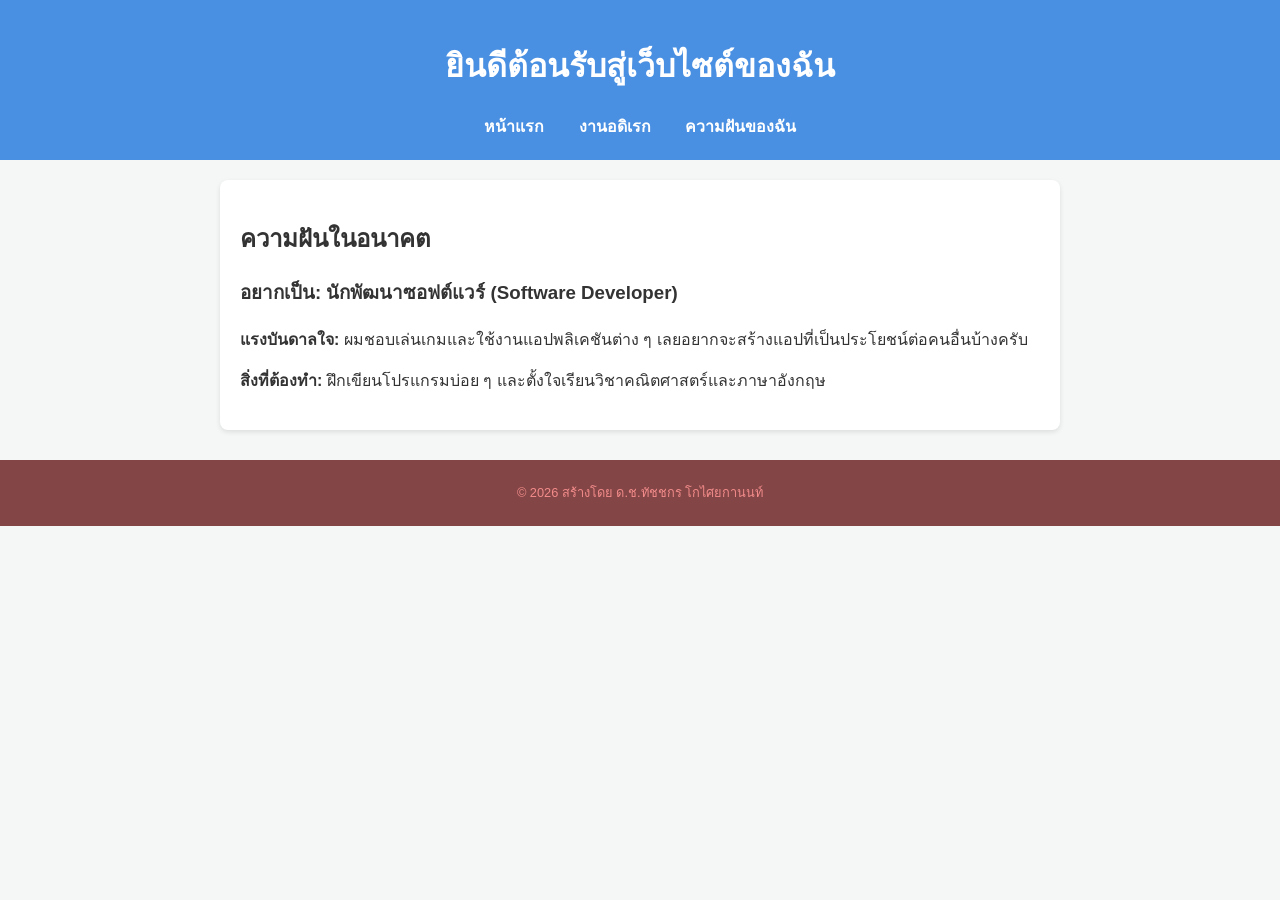
<file: skill.html>
<!DOCTYPE html>
<html lang="th">
<head>
    <meta charset="UTF-8">
    <meta name="viewport" content="width=device-width, initial-scale=1.0">
    <title>ความฝันของฉัน</title>
    <link rel="stylesheet" href="style.css">
</head>

<body>
    <header>
        <h1>ยินดีต้อนรับสู่เว็บไซต์ของฉัน</h1>
        <nav>
            <a href="index.html">หน้าแรก</a>
            <a href="hobby.html">งานอดิเรก</a>
            <a href="skill.html">ความฝันของฉัน</a>
        </nav>
    </header>

    <main>
        <section class="content">
            <h2>ความฝันในอนาคต</h2>

            <div class="dream-box">
                <h3>อยากเป็น: นักพัฒนาซอฟต์แวร์ (Software Developer)</h3>

                <p><strong>แรงบันดาลใจ:</strong> 
                ผมชอบเล่นเกมและใช้งานแอปพลิเคชันต่าง ๆ 
                เลยอยากจะสร้างแอปที่เป็นประโยชน์ต่อคนอื่นบ้างครับ</p>

                <p><strong>สิ่งที่ต้องทำ:</strong> 
                ฝึกเขียนโปรแกรมบ่อย ๆ และตั้งใจเรียนวิชาคณิตศาสตร์และภาษาอังกฤษ</p>
            </div>
        </section>
    </main>

    <footer>
        <p>© 2026 สร้างโดย ด.ช.ทัชชกร โกไศยกานนท์</p>
    </footer>
</body>
</html>
</file>
<file: style.css>
/* กำหนดฟอนต์และพื้นหลัง */
body {
  font-family: 'Segoe UI', Tahoma, Geneva, Verdana, sans-serif;
  line-height: 1.6;
  margin: 0;
  padding: 0;
  background-color: #f4f7f6; /* พื้นหลังเทาอ่อนสบายตา */
  color: #333;
}

/* ส่วนหัวและเมนู */
header {
  background-color: #4A90E2; /* ฟ้าสะอาดตา */
  color: white;
  padding: 20px;
  text-align: center;
}

nav {
  margin-top: 10px;
}

nav a {
  color: white; /* ตัวอักษรสีขาว */
  text-decoration: none;
  margin: 0 15px;
  font-weight: bold;
}

nav a:hover {
  text-decoration: underline;
}

/* ส่วนเนื้อหา */
.content {
  max-width: 800px;
  margin: 20px auto;
  padding: 20px;
  background: white;
  border-radius: 8px;
  box-shadow: 0 2px 5px rgba(0,0,0,0.1);
}

.profile-img {
  width: 180px; /* ปรับขนาดความกว้างรูป */
  height: auto; /* ให้ความสูงปรับอัตโนมัติ */
  float: left; /* ให้รูปลอยไปทางซ้าย */
  margin-right: 20px; /* เพิ่มช่องว่างด้านขวา */
  margin-bottom: 10px; /* เพิ่มช่องว่างด้านล่าง */
  border-radius: 10px; /* ทำขอบมน */
  border: 3px solid #4A90E2;
}

/* ป้องกันเนื้อหาส่วนล่างไหลขึ้น */
.content::after {
  content: "";
  display: table;
  clear: both;
}

/* กล่องรวมรูปภาพ */
.hobby-gallery {
  display: flex; 
  flex-wrap: wrap; 
  gap: 20px; 
  justify-content: center; 
  margin-bottom: 20px;
}

/* กล่องรูปแต่ละอัน */
.hobby-item {
  width: 200px; 
  text-align: center; 
}

.hobby-item img {
  width: 100%; 
  height: 150px; 
  object-fit: cover; 
  border-radius: 8px; 
  border: 2px solid #ddd;
}

/* ส่วนท้าย */
footer {
  text-align: center;
  padding: 10px;
  font-size: 0.8em;
  color: #f38b8b;
  background-color: #834545;
  margin-top: 30px;
}
</file>
